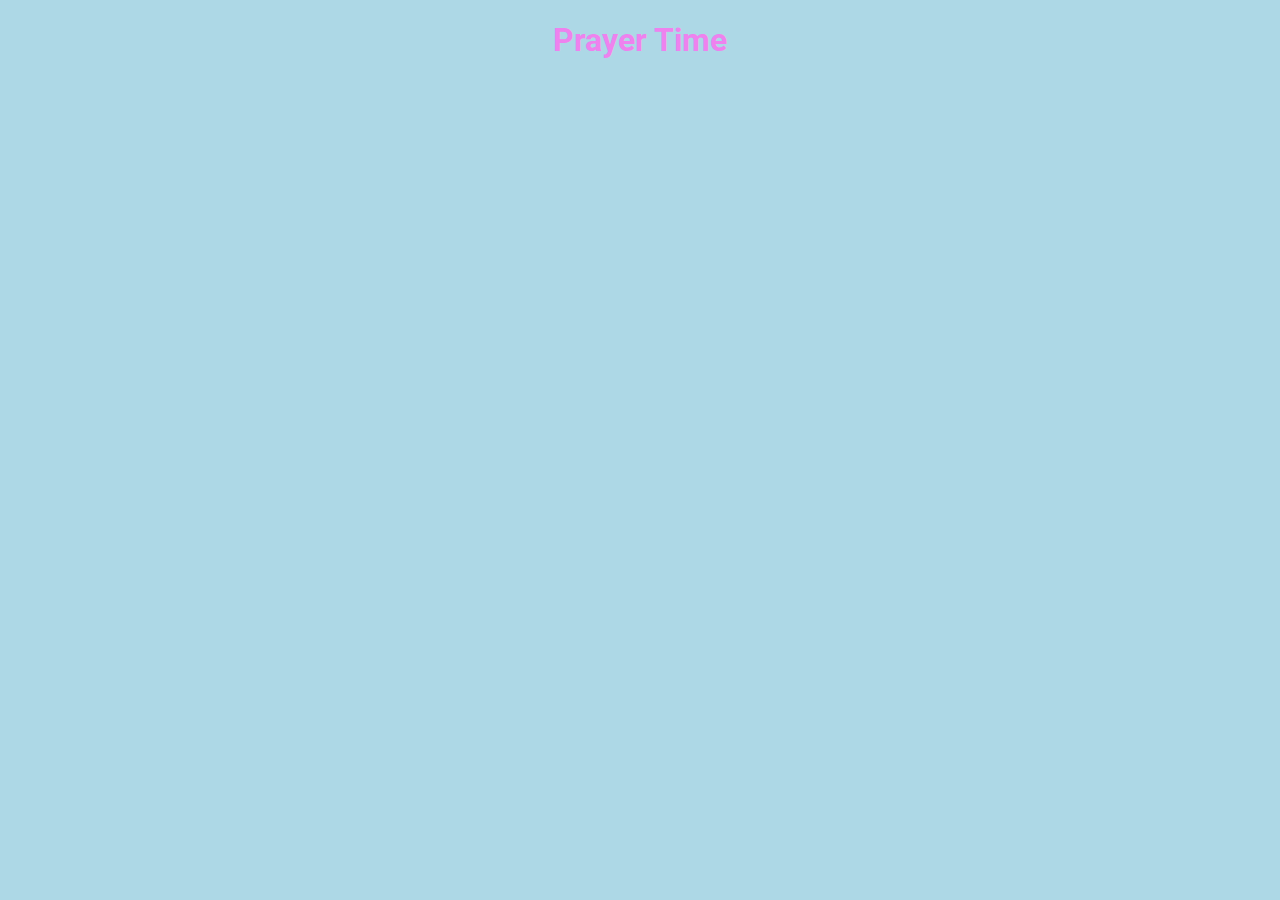
<file: copie-index.html>
<!DOCTYPE html>
<html>
    <link rel="stylesheet" href="style.css">
    <head><meta charset="utf-8"></head>
    <link rel="preconnect" href="https://fonts.googleapis.com">
    <link rel="preconnect" href="https://fonts.gstatic.com" crossorigin>
    <link href="https://fonts.googleapis.com/css2?family=Roboto:wght@300&display=swap" rel="stylesheet">
    <Title>Prayer app</Title>
<body>

<h1>Prayer Time</h1>

<!--

<table>
    <caption> </caption>
    <tr>
        <th>Prayer</th>
        <th>Time</th>
    </tr>
  
    <tr>
        <td>Fajr</td>
        <td> 5 pm</td>
    </tr>

    <tr>
        <td>Duhr</td>
        <td> 2 pm</td>
    </tr>

    <tr>
        <td>Asr</td>
        <td> 6 pm</td>
    </tr>

    <tr>
        <td>Maghrib</td>
        <td> 9 pm</td>
    </tr>
    
    <tr>
        <td>Isha</td>
        <td> 10 pm</td>
    </tr>

</table>

-->

<script src="script.js"></script>
   


</body>   
</html>
</file>
<file: style.css>
* {
    font-family: 'Roboto', sans-serif;
}

h1 {
    text-align: center; 
    color: violet;
}

table {
    border-collapse: collapse;
    margin: auto;
}


td, th, div {
    border: 1px solid black;
    padding: 15px;
    border-radius: 19px;
    text-align: center; 
    
}


body {
    background-color: lightblue;
}

div {

}
</file>
